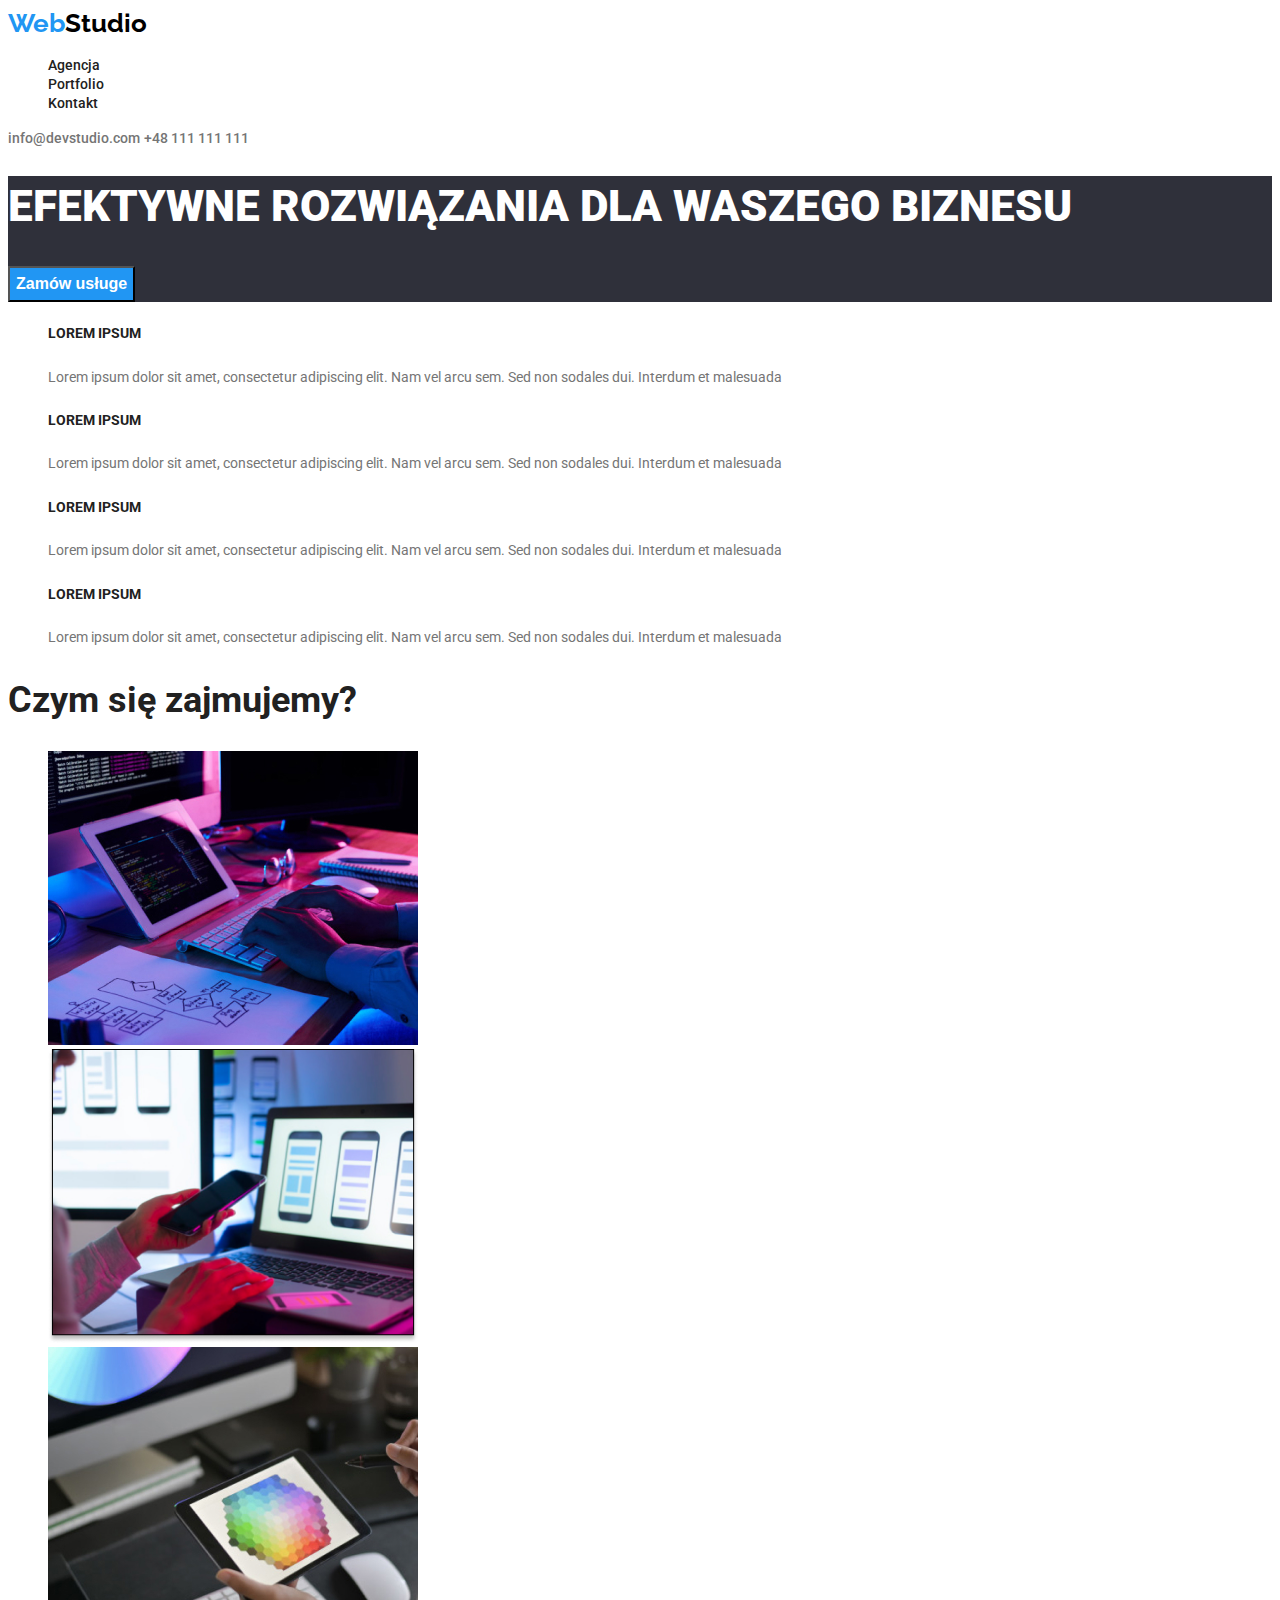
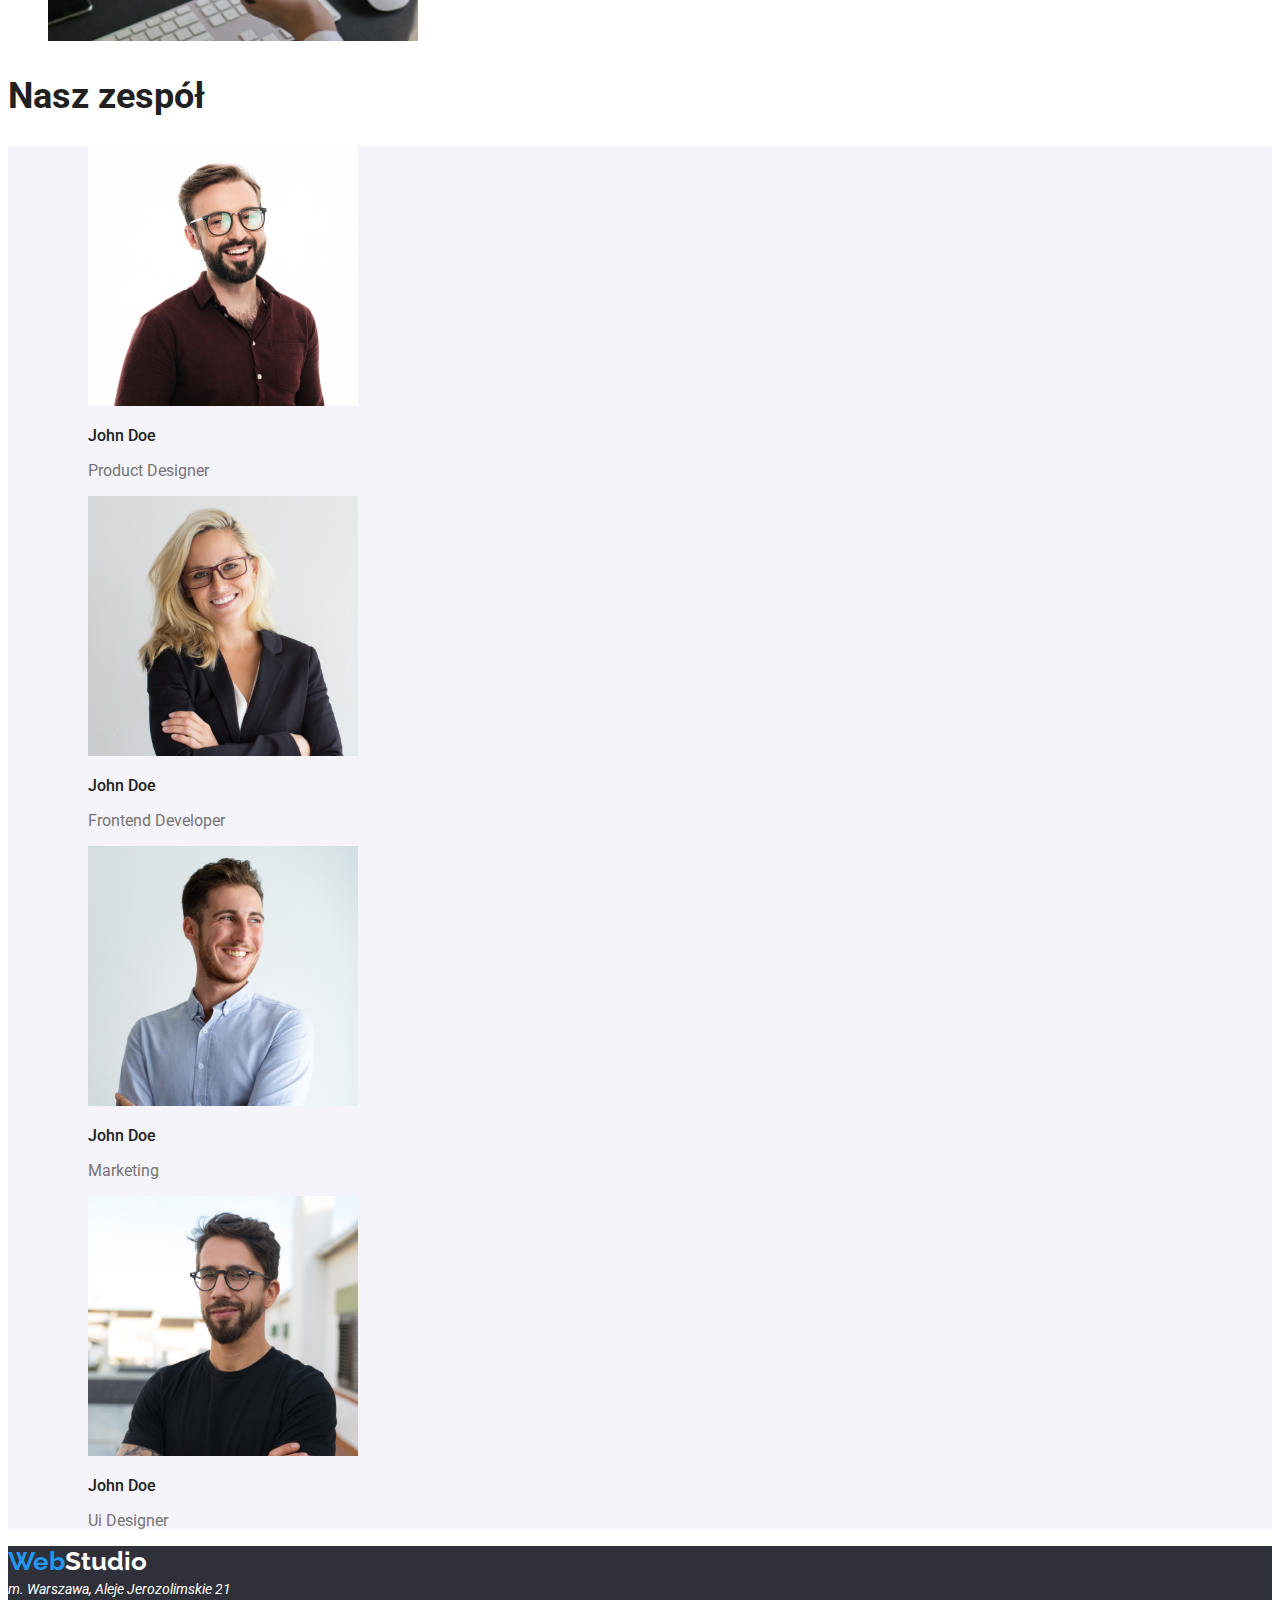
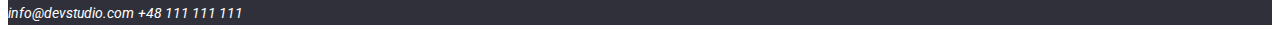
<file: index.html>
<!DOCTYPE html>
<html lang="en">
  <head>
    <meta charset="UTF-8" />
    <meta http-equiv="X-UA-Compatible" content="IE=edge" />
    <meta name="viewport" content="width=, initial-scale=1.0" />
    <title>WebStudio</title>
    <link rel="stylesheet" href="./css/styles.css" />
    <link rel="preconnect" href="https://fonts.googleapis.com" />
    <link rel="preconnect" href="https://fonts.gstatic.com" crossorigin />
    <link
      href="https://fonts.googleapis.com/css2?family=Raleway:wght@700&family=Roboto:wght@400;500;700;900&display=swap"
      rel="stylesheet"
    />
    <style>
      body {
        font-family: "Roboto", sans-serif;
      }
    </style>
  </head>
  <body>
    <header>
      <a href="/webstudio.html" class="logo"
        ><span class="web">Web</span>Studio</a
      >
      <nav>
        <menu class="menu-nav">
          <li><a href="">Agencja</a></li>
          <li><a href="./portfolio.html">Portfolio</a></li>
          <li><a href="">Kontakt</a></li>
        </menu>
      </nav>

      <a class="contact" href="mailto:info@devstudio.com">info@devstudio.com</a>
      <a class="contact" href="tel:+48111111111">+48 111 111 111 </a>
    </header>

    <main>
      <section class="section-one">
        <h1 class="header-top">EFEKTYWNE ROZWIĄZANIA DLA WASZEGO BIZNESU</h1>
        <button class="button-main" type="button">Zamów usługe</button>
      </section>

      <section>
        <ul>
          <li>
            <h5 class="lorem-ipsum-header">LOREM IPSUM</h5>
            <p class="text">
              Lorem ipsum dolor sit amet, consectetur adipiscing elit. Nam vel
              arcu sem. Sed non sodales dui. Interdum et malesuada
            </p>
          </li>

          <li>
            <h5 class="lorem-ipsum-header">LOREM IPSUM</h5>
            <p class="text">
              Lorem ipsum dolor sit amet, consectetur adipiscing elit. Nam vel
              arcu sem. Sed non sodales dui. Interdum et malesuada
            </p>
          </li>

          <li>
            <h5 class="lorem-ipsum-header">LOREM IPSUM</h5>
            <p class="text">
              Lorem ipsum dolor sit amet, consectetur adipiscing elit. Nam vel
              arcu sem. Sed non sodales dui. Interdum et malesuada
            </p>
          </li>

          <li>
            <h5 class="lorem-ipsum-header">LOREM IPSUM</h5>
            <p class="text">
              Lorem ipsum dolor sit amet, consectetur adipiscing elit. Nam vel
              arcu sem. Sed non sodales dui. Interdum et malesuada
            </p>
          </li>
        </ul>

        <h2 class="header-two">Czym się zajmujemy?</h2>
        <ul>
          <li>
            <img
              src="./images/img1.jpg"
              width="370"
              height="294"
              alt="Programer
          working his desk office"
            />
          </li>

          <li>
            <img
              src="./images/img2.jpg"
              width="370"
              height="294"
              alt="Designers is working interface mobile phones"
            />
          </li>

          <li>
            <img
              src="./images/img3.jpg"
              width="370"
              height="294"
              alt="Creative artist web design with working colour selection graphic tablet"
            />
          </li>
        </ul>

        <h2 class="header-two">Nasz zespół</h2>
        <ul class="team-background">
          <li>
            <figure>
              <img src="./images/img4.jpg" width="270" height="260" alt="Man" />
              <figcaption>
                <p class="name">John Doe</p>
                <p class="profession">Product Designer</p>
              </figcaption>
            </figure>
          </li>

          <li>
            <figure>
              <img
                src="./images/img5.jpg"
                width="270"
                height="260"
                alt="Woman"
              />
              <figcaption>
                <p class="name">John Doe</p>
                <p class="profession">Frontend Developer</p>
              </figcaption>
            </figure>
          </li>

          <li>
            <figure>
              <img src="./images/img6.jpg" width="270" height="260" alt="Man" />
              <figcaption>
                <p class="name">John Doe</p>
                <p class="profession">Marketing</p>
              </figcaption>
            </figure>
          </li>

          <li>
            <figure>
              <img src="./images/img7.jpg" width="270" height="260" alt="Man" />
              <figcaption>
                <p class="name">John Doe</p>
                <p class="profession">Ui Designer</p>
              </figcaption>
            </figure>
          </li>
        </ul>
      </section>
    </main>

    <footer class="last-section">
      <a href="/webstudio.html" class="logo-footer"
        ><span class="web">Web</span>Studio</a
      >
      <address class="street">m. Warszawa, Aleje Jerozolimskie 21</address>
      <address class="address-footer">
        <a href="mailto:info@devstudio.com">info@devstudio.com</a>
        <a href="tel:+48111111111">+48 111 111 111</a>
      </address>
    </footer>
  </body>
</html>
</file>
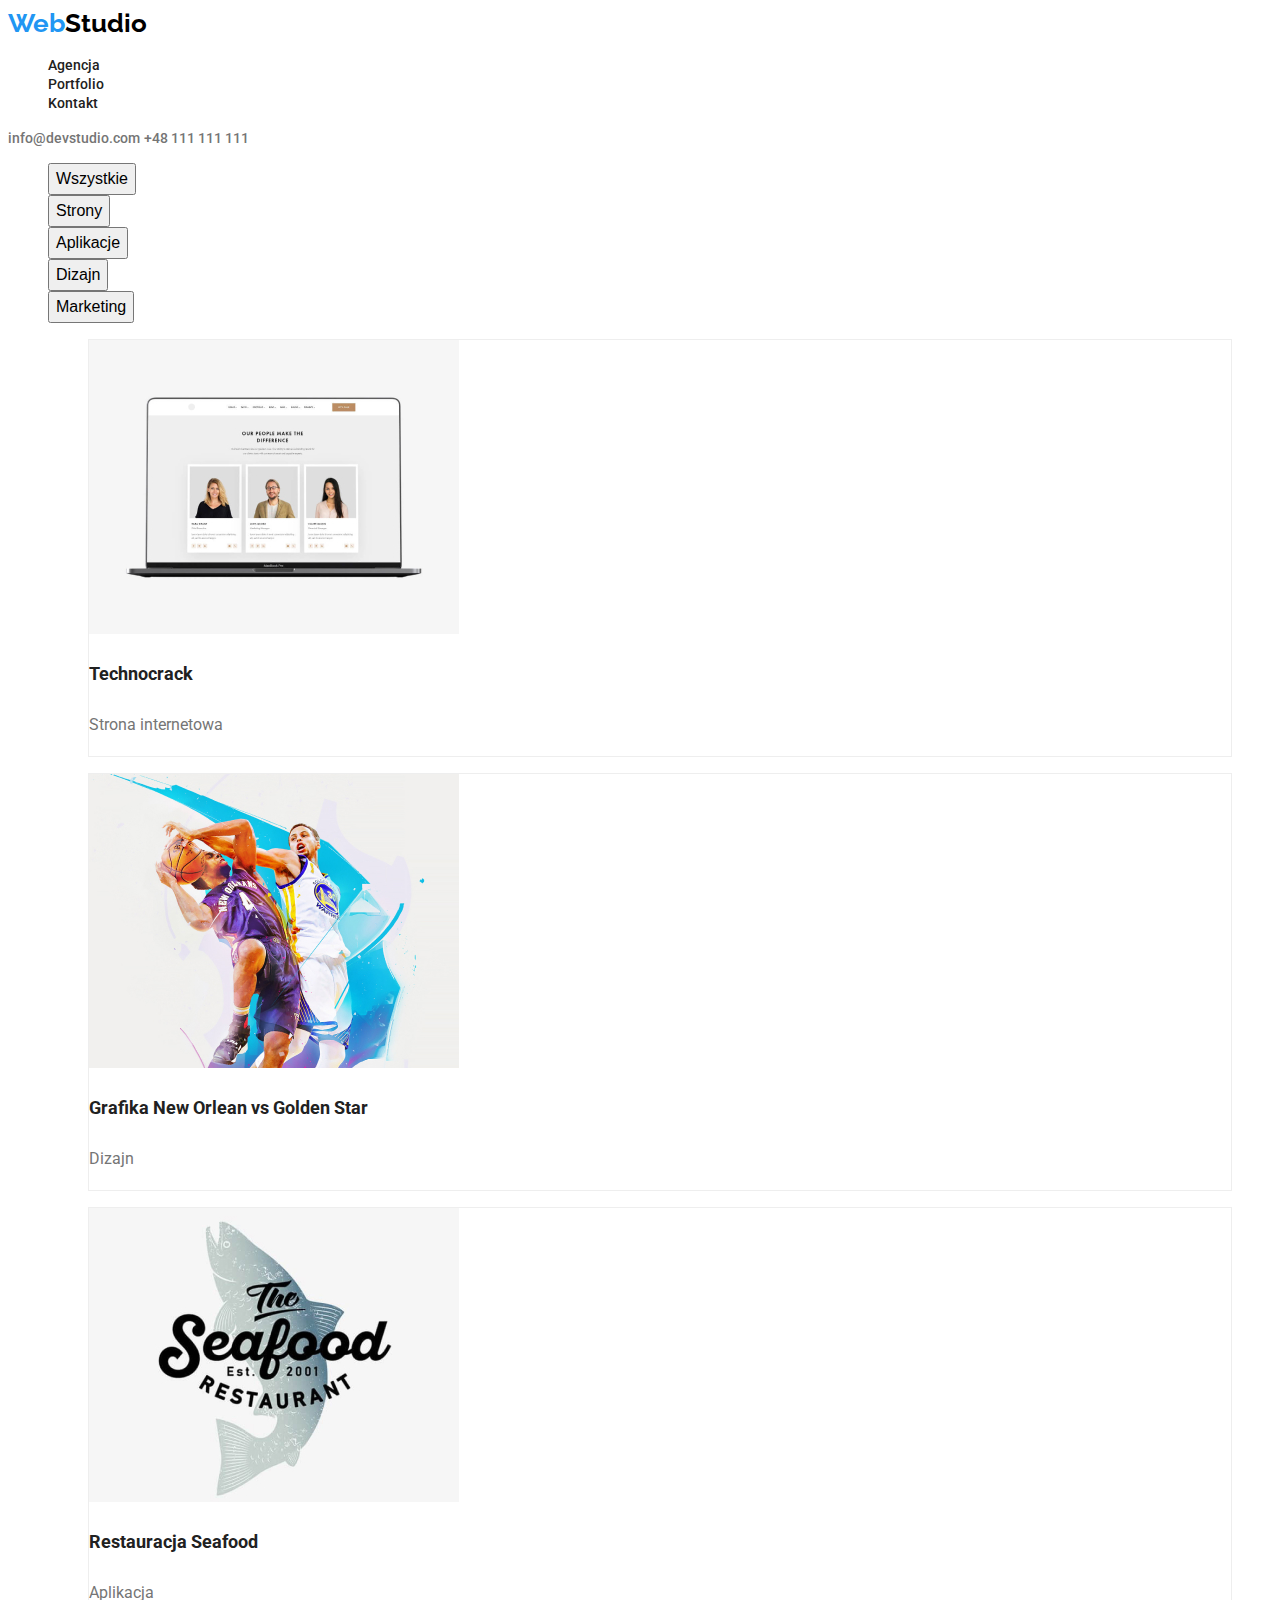
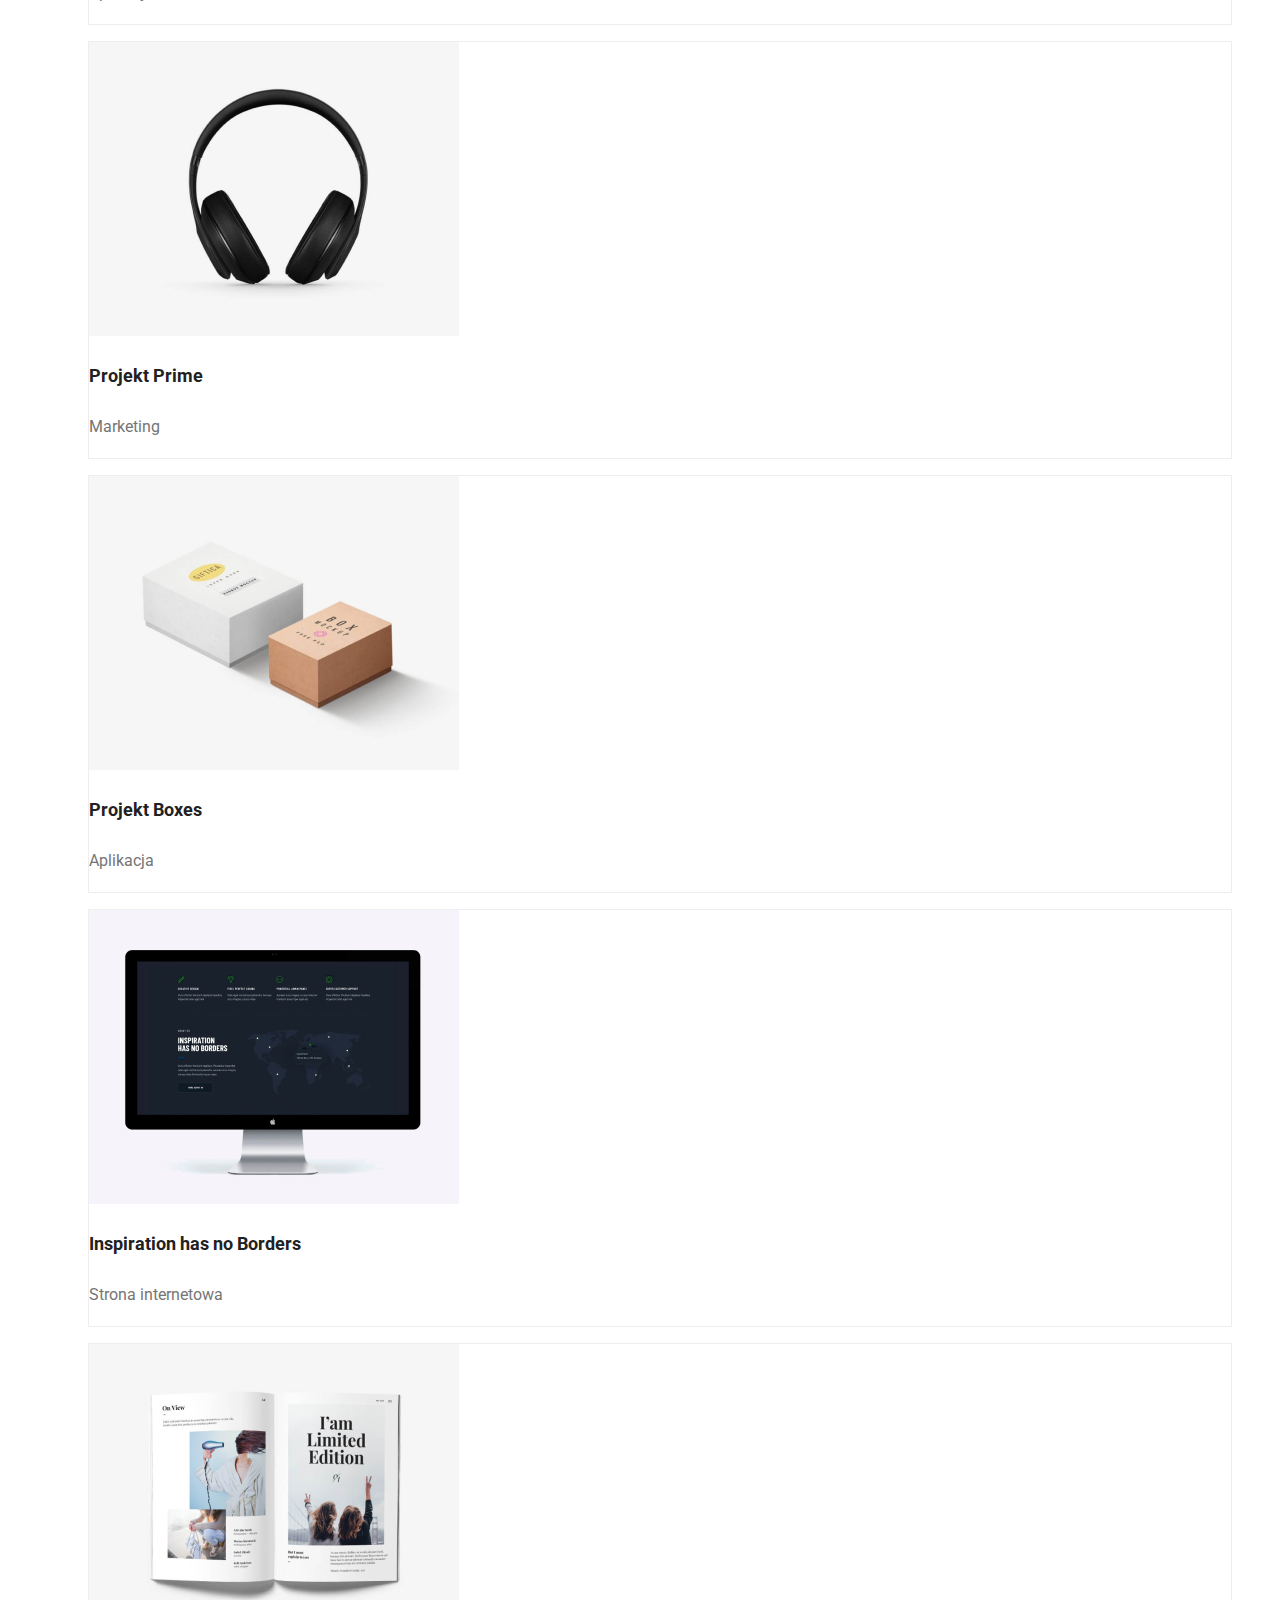
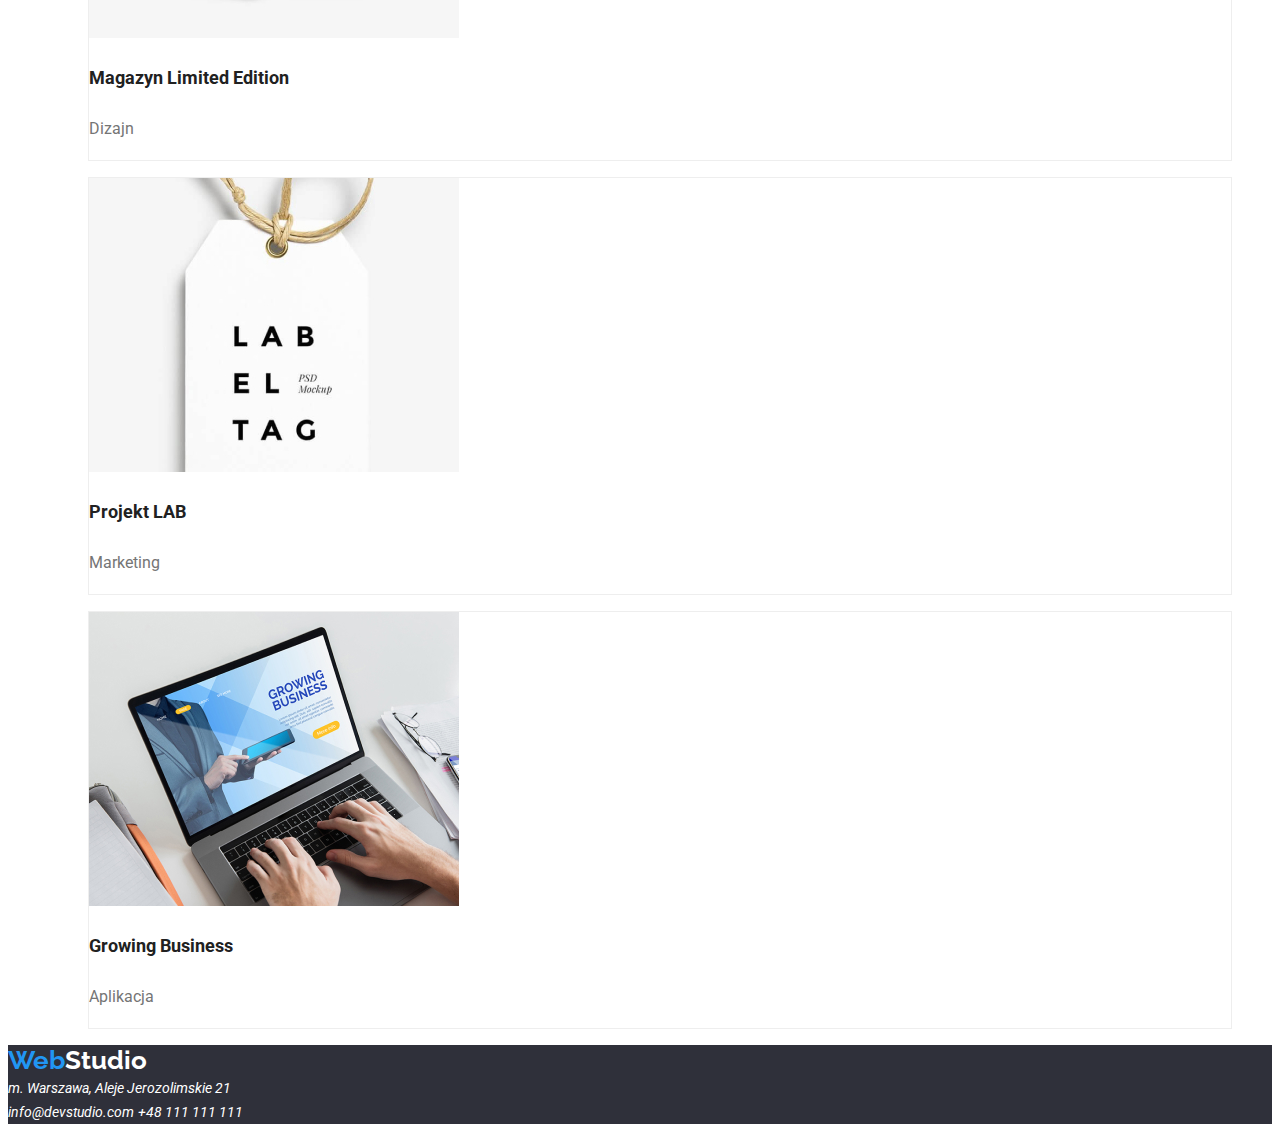
<file: portfolio.html>
<!DOCTYPE html>
<html lang="en">
  <head>
    <meta charset="UTF-8" />
    <meta http-equiv="X-UA-Compatible" content="IE=edge" />
    <meta name="viewport" content="width=device-width, initial-scale=1.0" />
    <title>Portfolio</title>
    <link rel="stylesheet" href="./css/styles.css" />
    <link rel="preconnect" href="https://fonts.googleapis.com" />
    <link rel="preconnect" href="https://fonts.gstatic.com" crossorigin />
    <link
      href="https://fonts.googleapis.com/css2?family=Raleway:wght@700&family=Roboto:wght@400;500;700;900&display=swap"
      rel="stylesheet"
    />
    <style>
      body {
        font-family: "Roboto", sans-serif;
      }
    </style>
  </head>
  <body>
    <header>
      <a href="/webstudio.html" class="logo"
        ><span class="web">Web</span>Studio</a
      >
      <nav>
        <menu class="menu-nav">
          <li><a href="./index.html">Agencja</a></li>
          <li><a href="">Portfolio</a></li>
          <li><a href="">Kontakt</a></li>
        </menu>
      </nav>

      <a class="contact" href="mailto:info@devstudio.com">info@devstudio.com</a>
      <a class="contact" href="tel:+48111111111">+48 111 111 111 </a>
    </header>
    <main>
      <section>
        <ul>
          <li>
            <button class="button-options" type="button">Wszystkie</button>
          </li>
          <li><button class="button-options" type="button">Strony</button></li>
          <li>
            <button class="button-options" type="button">Aplikacje</button>
          </li>
          <li><button class="button-options" type="button">Dizajn</button></li>
          <li>
            <button class="button-options" type="button">Marketing</button>
          </li>
        </ul>
      </section>

      <section>
        <ul>
          <li>
            <figure class="figure-border">
              <img
                src="./images/portfolio1.jpg"
                width="370"
                height="294"
                alt="laptop"
              />
              <figcaption>
                <p class="figcaption-name">Technocrack</p>
                <p class="figcaption-subname">Strona internetowa</p>
              </figcaption>
            </figure>
          </li>
          <li>
            <figure class="figure-border">
              <img
                src="./images/portfolio2.jpg"
                width="370"
                height="294"
                alt="basketball"
              />
              <figcaption>
                <p class="figcaption-name">Grafika New Orlean vs Golden Star</p>
                <p class="figcaption-subname">Dizajn</p>
              </figcaption>
            </figure>
          </li>
          <li>
            <figure class="figure-border">
              <img
                src="./images/portfolio3.jpg"
                width="370"
                height="294"
                alt="logo of restaurant"
              />
              <figcaption>
                <p class="figcaption-name">Restauracja Seafood</p>
                <p class="figcaption-subname">Aplikacja</p>
              </figcaption>
            </figure>
          </li>
          <li>
            <figure class="figure-border">
              <img
                src="./images/portfolio4.jpg"
                width="370"
                height="294"
                alt="headphones"
              />
              <figcaption>
                <p class="figcaption-name">Projekt Prime</p>
                <p class="figcaption-subname">Marketing</p>
              </figcaption>
            </figure>
          </li>
          <li>
            <figure class="figure-border">
              <img
                src="./images/portfolio5.jpg"
                width="370"
                height="294"
                alt="boxes"
              />
              <figcaption>
                <p class="figcaption-name">Projekt Boxes</p>
                <p class="figcaption-subname">Aplikacja</p>
              </figcaption>
            </figure>
          </li>
          <li>
            <figure class="figure-border">
              <img
                src="./images/portfolio6.jpg"
                width="370"
                height="294"
                alt="computer"
              />
              <figcaption>
                <p class="figcaption-name">Inspiration has no Borders</p>
                <p class="figcaption-subname">Strona internetowa</p>
              </figcaption>
            </figure>
          </li>
          <li>
            <figure class="figure-border">
              <img
                src="./images/portfolio7.jpg"
                width="370"
                height="294"
                alt="magazine"
              />
              <figcaption>
                <p class="figcaption-name">Magazyn Limited Edition</p>
                <p class="figcaption-subname">Dizajn</p>
              </figcaption>
            </figure>
          </li>
          <li>
            <figure class="figure-border">
              <img
                src="./images/portfolio8.jpg"
                width="370"
                height="294"
                alt="label"
              />
              <figcaption>
                <p class="figcaption-name">Projekt LAB</p>
                <p class="figcaption-subname">Marketing</p>
              </figcaption>
            </figure>
          </li>
          <li>
            <figure class="figure-border">
              <img
                src="./images/portfolio9.jpg"
                width="370"
                height="294"
                alt="man typing on laptop"
              />
              <figcaption>
                <p class="figcaption-name">Growing Business</p>
                <p class="figcaption-subname">Aplikacja</p>
              </figcaption>
            </figure>
          </li>
        </ul>
      </section>
    </main>

    <footer class="last-section">
      <a href="/webstudio.html" class="logo-footer"
        ><span class="web">Web</span>Studio</a
      >
      <address class="street">m. Warszawa, Aleje Jerozolimskie 21</address>
      <address class="address-footer">
        <a href="mailto:info@devstudio.com">info@devstudio.com</a>
        <a href="tel:+48111111111">+48 111 111 111</a>
      </address>
    </footer>
  </body>
</html>
</file>
<file: css/styles.css>
.logo {
  color: #000000;
  font-family: Raleway;
  font-style: bold;
  font-size: 26px;
  font-weight: 700;
  line-height: 31px;
}

.web {
  color: #2196f3;
}

.contact {
  color: #757575;
  font-size: 14px;
  font-weight: 500;
  line-height: 16px;
}

.contact:hover {
  color: #2196f3;
}

.section-one {
  background: #2f303a;
}

.header-top {
  color: #ffffff;
  font-size: 44px;
  font-weight: 900;
  line-height: 60px;
}

.button-main {
  background: #2196f3;
  color: #ffffff;
  font-size: 16px;
  font-weight: 700;
  line-height: 30px;
  cursor: pointer;
}

.lorem-ipsum-header {
  color: #212121;
  font-size: 14px;
  font-weight: 700;
  line-height: 16px;
}

.text {
  color: #757575;
  font-size: 14px;
  font-weight: 400;
  line-height: 24px;
}

.header-two {
  color: #212121;
  font-size: 36px;
  font-weight: 700;
  line-height: 42px;
}

.name {
  color: #212121;
  font-size: 16px;
  font-weight: 500;
  line-height: 19px;
}

.profession {
  color: #757575;
  font-size: 16px;
  font-weight: 400;
  line-height: 19px;
}

.last-section {
  background: #2f303a;
}

.street {
  color: #ffffff;
  font-size: 14px;
  font-weight: 400;
  line-height: 24px;
}

.logo-footer {
  color: #ffffff;
  font-family: Raleway;
  font-style: bold;
  font-size: 26px;
  font-weight: 700;
  line-height: 31px;
}

.address-footer a {
  color: #ffffff;
  font-size: 14px;
  font-weight: 400;
  line-height: 24px;
}

.address-footer a:hover {
  color: #2196f3;
}

.menu-nav a {
  color: #212121;
  font-size: 14px;
  font-weight: 500;
  line-height: 16px;
}

.menu-nav a:hover {
  color: #2196f3;
}

a {
  text-decoration: none;
}

.button-options {
  font-size: 16px;
  font-weight: 500;
  line-height: 26px;
  cursor: pointer;
}

.button-options:hover {
  background: #2196f3;
  color: #ffffff;
}

.button-options:focus {
  background: #2196f3;
  color: #ffffff;
}

.figcaption-name {
  color: #212121;
  font-size: 18px;
  font-weight: 700;
  line-height: 36px;
}

.figcaption-subname {
  color: #757575;
  font-size: 16px;
  font-weight: 400;
  line-height: 30px;
}

ul {
  list-style-type: none;
}

menu {
  list-style-type: none;
}

.team-background {
  background: #f5f4fa;
}

.figure-border {
  border: 1px solid #eeeeee;
}
</file>
